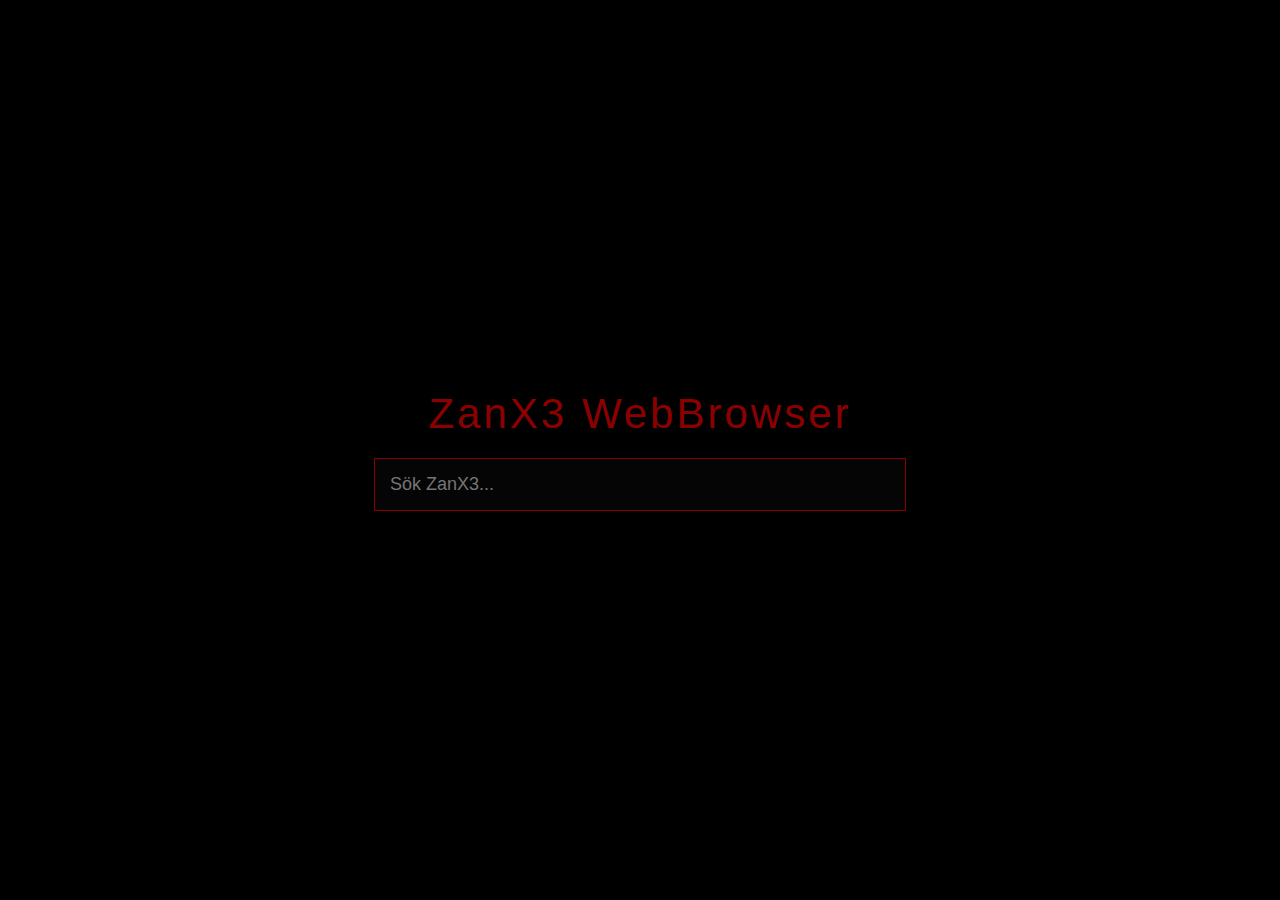
<file: index.html>
<!DOCTYPE html>
<html lang="sv">
<head>
<meta charset="UTF-8">
<title>ZanX3</title>

<style>
body {
    margin: 0;
    background: black;
    color: darkred;
    font-family: Arial, Helvetica, sans-serif;
}

/* STARTSIDA */
#searchPage {
    height: 100vh;
    display: flex;
    flex-direction: column;
    justify-content: center;
    align-items: center;
}

#searchTitle {
    color: darkred;
    letter-spacing: 3px;
    font-size: 42px;
    margin-bottom: 20px;
}

input {
    width: 500px;
    padding: 15px;
    font-size: 18px;
    background: #050505;
    color: white;
    border: 1px solid darkred;
    outline: none;
}

/* RESULTATSIDA */
#resultPage {
    display: none;
    padding: 30px;
}

h1 {
    color: darkred;
    letter-spacing: 3px;
}

.grid {
    display: grid;
    grid-template-columns: repeat(auto-fit, minmax(200px, 1fr));
    gap: 20px;
}

img {
    width: 100%;
    filter: grayscale(100%) contrast(130%);
}

/* BLÅ HEMLIG KNAPP */
#secretBlue {
    position: fixed;
    bottom: 4px;
    right: 4px;
    width: 6px;
    height: 6px;
    background: #0066ff;
    opacity: 0.4;
}

/* RÖD HEMLIG KNAPP */
#secretRed {
    position: fixed;
    bottom: 4px;
    left: 4px;
    width: 6px;
    height: 6px;
    background: darkred;
    opacity: 0.5;
}
</style>
</head>
<body>

<!-- SÖK -->
<div id="searchPage">
    <div id="searchTitle">ZanX3 WebBrowser</div>
    <input placeholder="Sök ZanX3..." onkeydown="go(event)">
</div>

<!-- RESULTAT -->
<div id="resultPage">
    <h1>ZANX3 RESULTAT</h1>

    <div class="grid">
        <img src="image/img1.jpg">
        <img src="image/img2.jpg">
        <img src="image/img3.jpg">
        <img src="image/img4.jpg">
    </div>

    <!-- HEMLIGA KNAPPAR -->
    <a id="secretBlue" href="geodash-org.html"></a>
    <a id="secretRed" href="Game/index.html"></a>
</div>

<script>
function go(e) {
    if (e.key === "Enter") {
        document.getElementById("searchPage").style.display = "none";
        document.getElementById("resultPage").style.display = "block";
    }
}
</script>

</body>
</html>
</file>
